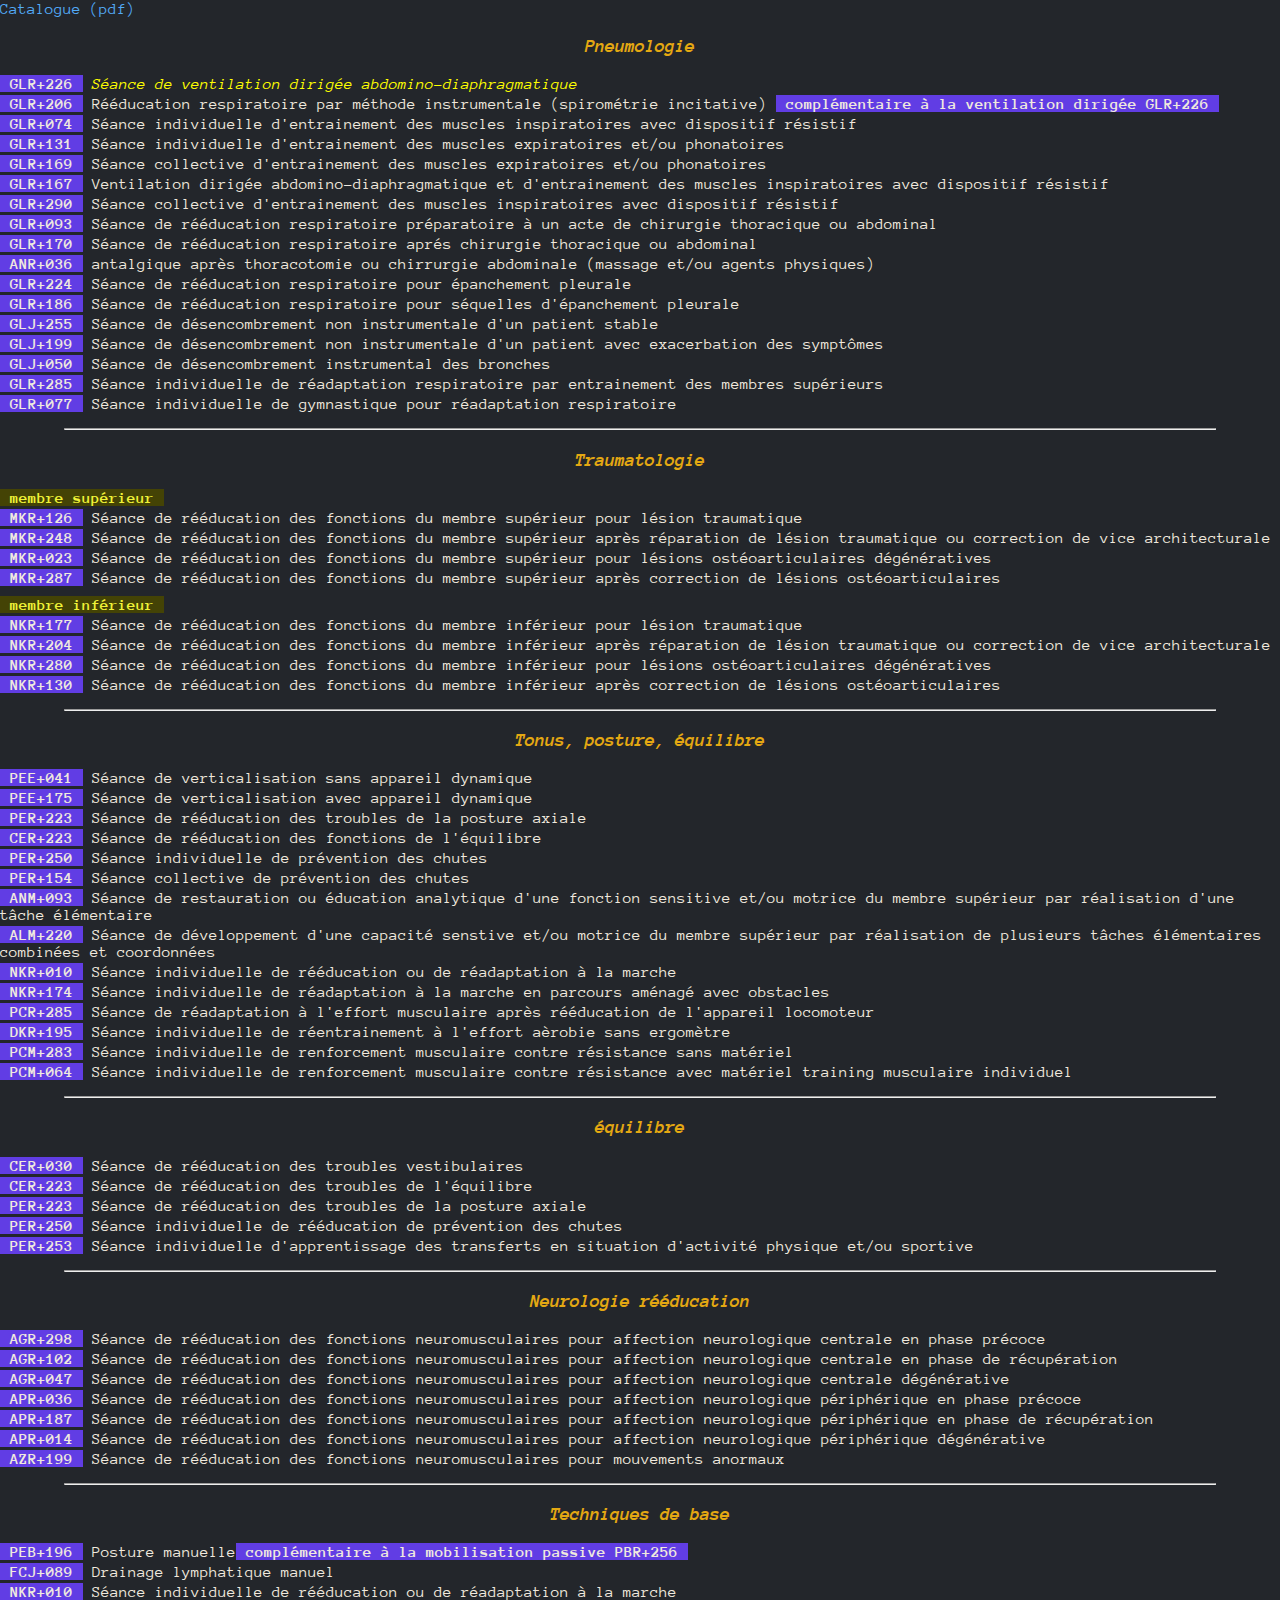
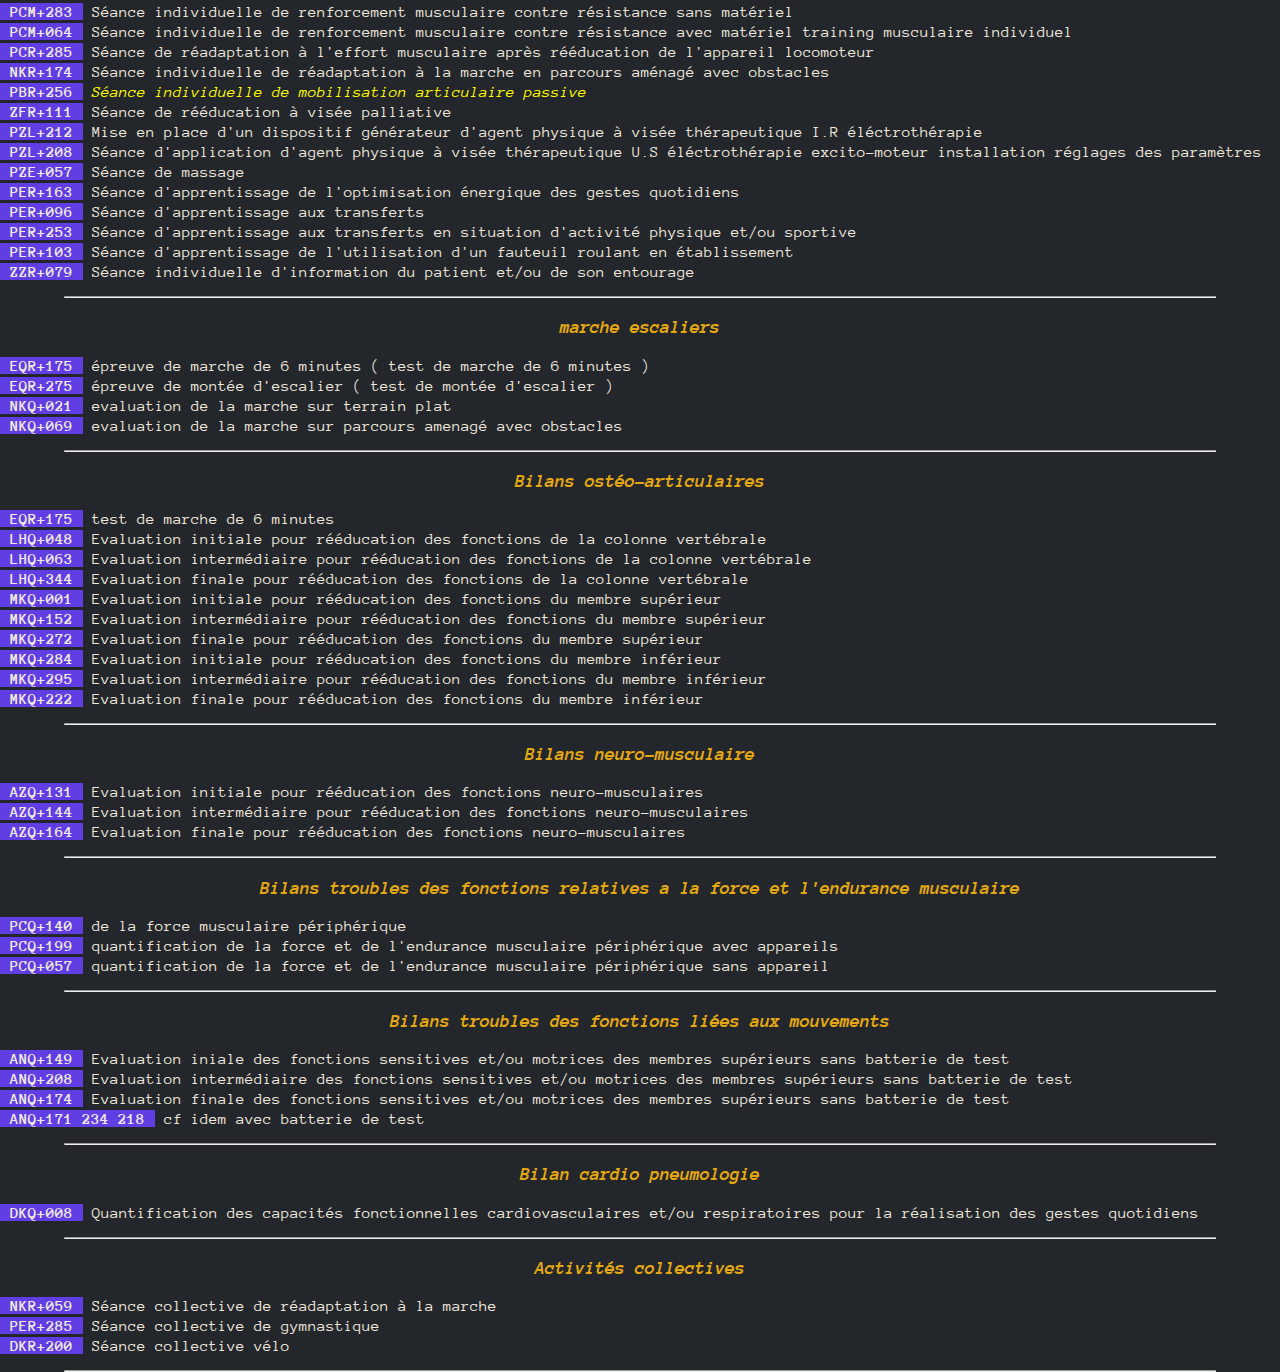
<file: Actes/index.html>
<!DOCTYPE html>
<html lang="fr">
  <head>
    <meta charset="UTF-8" />
    <meta http-equiv="X-UA-Compatible" content="IE=edge" />
    <meta name="viewport" content="width=device-width, initial-scale=1.0" />
    <link rel="stylesheet" type="text/css" href="../Style/actes.css" />
    <script type="text/javascript" defer src="../JS/actes.js"></script>
    <title>Cotation</title>
  </head>
  <body>
    <a
      href="https://www.atih.sante.fr/sites/default/files/public/content/4199/csarr_2022_guide_de_lecture_et_de_codage_vf.docx.pdf"
      >Catalogue (pdf)</a
    >
    <h2>Pneumologie</h2>
    <ul>
      <li>
        <strong>GLR+226</strong><em> Séance de ventilation dirigée abdomino-diaphragmatique</em>
      </li>
      <li>
        <strong>GLR+206</strong> Rééducation respiratoire par méthode
        instrumentale (spirométrie incitative)
        <strong>complémentaire à la ventilation dirigée GLR+226</strong>
      </li>
      <li>
        <strong>GLR+074</strong> Séance individuelle d'entrainement des muscles
        inspiratoires avec dispositif résistif
      </li>
      <li>
        <strong>GLR+131</strong> Séance individuelle d'entrainement des muscles
        expiratoires et/ou phonatoires
      </li>
      <li>
        <strong>GLR+169</strong> Séance collective d'entrainement des muscles
        expiratoires et/ou phonatoires
      </li>
      <li>
        <strong>GLR+167</strong> Ventilation dirigée abdomino-diaphragmatique et
        d'entrainement des muscles inspiratoires avec dispositif résistif
      </li>

      <li>
        <strong>GLR+290</strong> Séance collective d'entrainement des muscles
        inspiratoires avec dispositif résistif
      </li>
      <li>
        <strong>GLR+093</strong> Séance de rééducation respiratoire préparatoire
        à un acte de chirurgie thoracique ou abdominal
      </li>
      <li>
        <strong>GLR+170</strong> Séance de rééducation respiratoire aprés
        chirurgie thoracique ou abdominal
      </li>
      <li>
        <strong>ANR+036</strong> antalgique après thoracotomie ou chirrurgie
        abdominale (massage et/ou agents physiques)
      </li>
      <li>
        <strong>GLR+224</strong> Séance de rééducation respiratoire pour
        épanchement pleurale
      </li>
      <li>
        <strong>GLR+186</strong> Séance de rééducation respiratoire pour
        séquelles d'épanchement pleurale
      </li>
      <li>
        <strong>GLJ+255</strong> Séance de désencombrement non instrumentale
        d'un patient stable
      </li>
      <li>
        <strong>GLJ+199</strong> Séance de désencombrement non instrumentale
        d'un patient avec exacerbation des symptômes
      </li>
      <li>
        <strong>GLJ+050</strong> Séance de désencombrement instrumental des
        bronches
      </li>
      <li>
        <strong>GLR+285</strong> Séance individuelle de réadaptation
        respiratoire par entrainement des membres supérieurs
      </li>
      <li>
        <strong>GLR+077</strong> Séance individuelle de gymnastique pour
        réadaptation respiratoire
      </li>
    </ul>
    <hr class="stbleu" />
    <ul>
      <h2>Traumatologie</h2>
      <li><strong class="member">membre supérieur</strong></li>
      <li>
        <strong>MKR+126</strong> Séance de rééducation des fonctions du membre
        supérieur pour lésion traumatique
      </li>
      <li>
        <strong>MKR+248</strong> Séance de rééducation des fonctions du membre
        supérieur après réparation de lésion traumatique ou correction de vice
        architecturale
      </li>
      <li>
        <strong>MKR+023</strong> Séance de rééducation des fonctions du membre
        supérieur pour lésions ostéoarticulaires dégénératives
      </li>
      <li class="separate">
        <strong>MKR+287</strong> Séance de rééducation des fonctions du membre
        supérieur après correction de lésions ostéoarticulaires
      </li>

      <li>
        <strong class="member"><italic>membre inférieur</italic> </strong>
      </li>
      <li>
        <strong>NKR+177</strong> Séance de rééducation des fonctions du membre
        inférieur pour lésion traumatique
      </li>
      <li>
        <strong>NKR+204</strong> Séance de rééducation des fonctions du membre
        inférieur après réparation de lésion traumatique ou correction de vice
        architecturale
      </li>
      <li>
        <strong>NKR+280</strong> Séance de rééducation des fonctions du membre
        inférieur pour lésions ostéoarticulaires dégénératives
      </li>
      <li>
        <strong>NKR+130</strong> Séance de rééducation des fonctions du membre
        inférieur après correction de lésions ostéoarticulaires
      </li>
    </ul>
    <hr class="stbleu" />
    <ul>
      <h2>Tonus, posture, équilibre</h2>
      <li>
        <strong>PEE+041</strong> Séance de verticalisation sans appareil
        dynamique
      </li>
      <li>
        <strong>PEE+175</strong> Séance de verticalisation avec appareil
        dynamique
      </li>
      <li>
        <strong>PER+223</strong> Séance de rééducation des troubles de la
        posture axiale
      </li>
      <li>
        <strong>CER+223</strong> Séance de rééducation des fonctions de
        l'équilibre
      </li>
      <li>
        <strong>PER+250</strong> Séance individuelle de prévention des chutes
      </li>
      <li>
        <strong>PER+154</strong> Séance collective de prévention des chutes
      </li>
      <li>
        <strong>ANM+093</strong> Séance de restauration ou éducation analytique
        d'une fonction sensitive et/ou motrice du membre supérieur par
        réalisation d'une tâche élémentaire
      </li>
      <li>
        <strong>ALM+220</strong> Séance de développement d'une capacité senstive
        et/ou motrice du membre supérieur par réalisation de plusieurs tâches
        élémentaires combinées et coordonnées
      </li>
      <li>
        <strong>NKR+010</strong> Séance individuelle de rééducation ou de
        réadaptation à la marche
      </li>
      <li>
        <strong>NKR+174</strong> Séance individuelle de réadaptation à la marche
        en parcours aménagé avec obstacles
      </li>
      <li>
        <strong>PCR+285</strong> Séance de réadaptation à l'effort musculaire
        après rééducation de l'appareil locomoteur
      </li>
      <li>
        <strong>DKR+195</strong> Séance individuelle de réentrainement à
        l'effort aèrobie sans ergomètre
      </li>
      <li>
        <strong>PCM+283</strong> Séance individuelle de renforcement musculaire
        contre résistance sans matériel
      </li>
      <li>
        <strong>PCM+064</strong> Séance individuelle de renforcement musculaire
        contre résistance avec matériel training musculaire individuel
      </li>
    </ul>
    <hr class="stbleu" />
    <ul>
      <h2>équilibre</h2>
      <li>
        <strong>CER+030</strong> Séance de rééducation des troubles
        vestibulaires
      </li>
      <li>
        <strong>CER+223</strong> Séance de rééducation des troubles de
        l'équilibre
      </li>
      <li>
        <strong>PER+223</strong> Séance de rééducation des troubles de la
        posture axiale
      </li>
      <li>
        <strong>PER+250</strong> Séance individuelle de rééducation de
        prévention des chutes
      </li>
      <li>
        <strong>PER+253</strong> Séance individuelle d'apprentissage des
        transferts en situation d'activité physique et/ou sportive
      </li>
    </ul>
    <hr class="stbleu" />
    <ul>
      <h2>Neurologie rééducation</h2>
      <li>
        <strong>AGR+298</strong> Séance de rééducation des fonctions
        neuromusculaires pour affection neurologique centrale en phase précoce
      </li>
      <li>
        <strong>AGR+102</strong> Séance de rééducation des fonctions
        neuromusculaires pour affection neurologique centrale en phase de
        récupération
      </li>
      <li>
        <strong>AGR+047</strong> Séance de rééducation des fonctions
        neuromusculaires pour affection neurologique centrale dégénérative
      </li>
      <li>
        <strong>APR+036</strong> Séance de rééducation des fonctions
        neuromusculaires pour affection neurologique périphérique en phase
        précoce
      </li>
      <li>
        <strong>APR+187</strong> Séance de rééducation des fonctions
        neuromusculaires pour affection neurologique périphérique en phase de
        récupération
      </li>
      <li>
        <strong>APR+014</strong> Séance de rééducation des fonctions
        neuromusculaires pour affection neurologique périphérique dégénérative
      </li>
      <li>
        <strong>AZR+199</strong> Séance de rééducation des fonctions
        neuromusculaires pour mouvements anormaux
      </li>
    </ul>
    <hr class="stbleu" />
    <ul>
      <h2>Techniques de base</h2>
			<li>
				<strong>PEB+196</strong> Posture manuelle<strong>complémentaire à la
					mobilisation passive PBR+256 </strong>
			</li>
			<li>
				<strong>FCJ+089</strong> Drainage lymphatique manuel
			</li>
      <li>
        <strong>NKR+010</strong> Séance individuelle de rééducation ou de
        réadaptation à la marche
      </li>
      <li>
        <strong>PCM+283</strong> Séance individuelle de renforcement musculaire
        contre résistance sans matériel
      </li>
      <li>
        <strong>PCM+064</strong> Séance individuelle de renforcement musculaire
        contre résistance avec matériel training musculaire individuel
      </li>
      <li>
        <strong>PCR+285</strong> Séance de réadaptation à l'effort musculaire
        après rééducation de l'appareil locomoteur
      </li>
      <li>
        <strong>NKR+174</strong> Séance individuelle de réadaptation à la marche
        en parcours aménagé avec obstacles
      </li>
      <li>
				<strong>PBR+256</strong><em> Séance individuelle de mobilisation articulaire
					passive</em>
      </li>
      <li><strong>ZFR+111</strong> Séance de rééducation à visée palliative</li>
      <li>
        <strong>PZL+212</strong> Mise en place d'un dispositif générateur
        d'agent physique à visée thérapeutique I.R éléctrothérapie
      </li>
      <li>
        <strong>PZL+208</strong> Séance d'application d'agent physique à visée
        thérapeutique U.S éléctrothérapie excito-moteur installation réglages
        des paramètres
      </li>
      <li><strong>PZE+057</strong> Séance de massage</li>
      <li>
        <strong>PER+163</strong> Séance d'apprentissage de l'optimisation
        énergique des gestes quotidiens
      </li>
      <li><strong>PER+096</strong> Séance d'apprentissage aux transferts</li>
      <li>
        <strong>PER+253</strong> Séance d'apprentissage aux transferts en
        situation d'activité physique et/ou sportive
      </li>
      <li>
        <strong>PER+103</strong> Séance d'apprentissage de l'utilisation d'un
        fauteuil roulant en établissement
      </li>
      <li>
        <strong>ZZR+079</strong> Séance individuelle d'information du patient
        et/ou de son entourage
      </li>
    </ul>
    <hr class="stbleu" />
    <ul>
      <h2>marche escaliers</h2>
      <li>
        <strong>EQR+175</strong> épreuve de marche de 6 minutes ( test de marche
        de 6 minutes )
      </li>
      <li>
        <strong>EQR+275</strong> épreuve de montée d'escalier ( test de montée
        d'escalier )
      </li>
      <li><strong>NKQ+021</strong> evaluation de la marche sur terrain plat</li>
      <li>
        <strong>NKQ+069</strong> evaluation de la marche sur parcours amenagé
        avec obstacles
      </li>
    </ul>
    <hr class="stbleu" />
    <ul>
      <h2>Bilans ostéo-articulaires</h2>
      <li><strong>EQR+175</strong> test de marche de 6 minutes</li>
      <li>
        <strong>LHQ+048</strong> Evaluation initiale pour rééducation des
        fonctions de la colonne vertébrale
      </li>
      <li>
        <strong>LHQ+063</strong> Evaluation intermédiaire pour rééducation des
        fonctions de la colonne vertébrale
      </li>
      <li>
        <strong>LHQ+344</strong> Evaluation finale pour rééducation des
        fonctions de la colonne vertébrale
      </li>
      <li>
        <strong>MKQ+001</strong> Evaluation initiale pour rééducation des
        fonctions du membre supérieur
      </li>
      <li>
        <strong>MKQ+152</strong> Evaluation intermédiaire pour rééducation des
        fonctions du membre supérieur
      </li>
      <li>
        <strong>MKQ+272</strong> Evaluation finale pour rééducation des
        fonctions du membre supérieur
      </li>
      <li>
        <strong>MKQ+284</strong> Evaluation initiale pour rééducation des
        fonctions du membre inférieur
      </li>
      <li>
        <strong>MKQ+295</strong> Evaluation intermédiaire pour rééducation des
        fonctions du membre inférieur
      </li>
      <li>
        <strong>MKQ+222</strong> Evaluation finale pour rééducation des
        fonctions du membre inférieur
      </li>
    </ul>
    <hr class="stbleu" />
    <ul>
      <h2>Bilans neuro-musculaire</h2>
      <li>
        <strong>AZQ+131</strong> Evaluation initiale pour rééducation des
        fonctions neuro-musculaires
      </li>
      <li>
        <strong>AZQ+144</strong> Evaluation intermédiaire pour rééducation des
        fonctions neuro-musculaires
      </li>
      <li>
        <strong>AZQ+164</strong> Evaluation finale pour rééducation des
        fonctions neuro-musculaires
      </li>
    </ul>
    <hr class="stbleu" />
    <ul>
      <h2>
        Bilans troubles des fonctions relatives a la force et l'endurance
        musculaire
      </h2>
      <li><strong>PCQ+140</strong> de la force musculaire périphérique</li>
      <li>
        <strong>PCQ+199</strong> quantification de la force et de l'endurance
        musculaire périphérique avec appareils
      </li>
      <li>
        <strong>PCQ+057</strong> quantification de la force et de l'endurance
        musculaire périphérique sans appareil
      </li>
    </ul>
    <hr class="stbleu" />
    <ul>
      <h2>Bilans troubles des fonctions liées aux mouvements</h2>
      <li>
        <strong>ANQ+149</strong> Evaluation iniale des fonctions sensitives
        et/ou motrices des membres supérieurs sans batterie de test
      </li>
      <li>
        <strong>ANQ+208</strong> Evaluation intermédiaire des fonctions
        sensitives et/ou motrices des membres supérieurs sans batterie de test
      </li>
      <li>
        <strong>ANQ+174</strong> Evaluation finale des fonctions sensitives
        et/ou motrices des membres supérieurs sans batterie de test
      </li>
      <li><strong>ANQ+171 234 218</strong> cf idem avec batterie de test</li>
    </ul>
    <hr class="stbleu" />
    <ul>
      <h2>Bilan cardio pneumologie</h2>
      <li>
        <strong>DKQ+008</strong> Quantification des capacités fonctionnelles
        cardiovasculaires et/ou respiratoires pour la réalisation des gestes
        quotidiens
      </li>
    </ul>
    <hr class="stbleu" />
    <ul>
      <h2>Activités collectives</h2>
      <li>
        <strong>NKR+059</strong> Séance collective de réadaptation à la marche
      </li>
      <li><strong>PER+285</strong> Séance collective de gymnastique</li>
      <li><strong>DKR+200</strong> Séance collective vélo</li>
    </ul>
    <hr class="stbleu" />
  </body>
</html>
</file>
<file: Style/actes.css>
@import url('https://fonts.googleapis.com/css2?family=Anonymous+Pro&family=Roboto+Mono:wght@500&display=swap');

* {
  margin: 0;
  padding: 0;
  box-sizing: border-box;
  font-size: 16px;
}

body {
  font-family: 'Anonymous Pro', monospace;
  font-weight: 500;
}


hr.stbleu {
  height: 2px;
  border: 1;
  box-shadow: inset 0 4px 4px -1px rgba(197, 218, 163, 0.8);
  -webkit-border-radius: 5px;
  -moz-border-radius: 5px;
  -ms-border-radius: 5px;
  -o-border-radius: 5px;
  border-radius: 5px;
  margin: 0 5%;
  }

h1 {
  font-size: 1em;
  color: white;
  text-align: center;
  
}
h2 {
  font-size: 1.2em;
  font-style: italic;
  color: rgb(228, 168, 18);
  text-align: center;
  padding: 1em;
}
strong {
  background-color: rgb(97, 61, 228);
  padding: 0 10px;
}

body {
  background-color: rgb(35, 38, 43);
}

a {
  color: rgb(82, 170, 247);
  text-decoration: none;
}

li {
  color: rgb(240, 233, 222);
  font-size: 1em;
  background-color: rgb(35, 38, 43);
  margin-top: 0;
  margin-bottom: 3px;
}

li:hover {
  /* border: 1px solid rgb(207, 95, 30); */
  cursor: pointer;
  background-color: rgb(15, 53, 158);
 

}

ul {
  margin-bottom: 1em;
}


em {
  color: yellow;
}

.copied {
  color: rgb(228, 168, 18);
}

.member {
  background-color: rgb(68, 67, 5);
  color:rgb(240, 243, 56)
}

.separate{
  margin-bottom: 10px;
}
</file>
